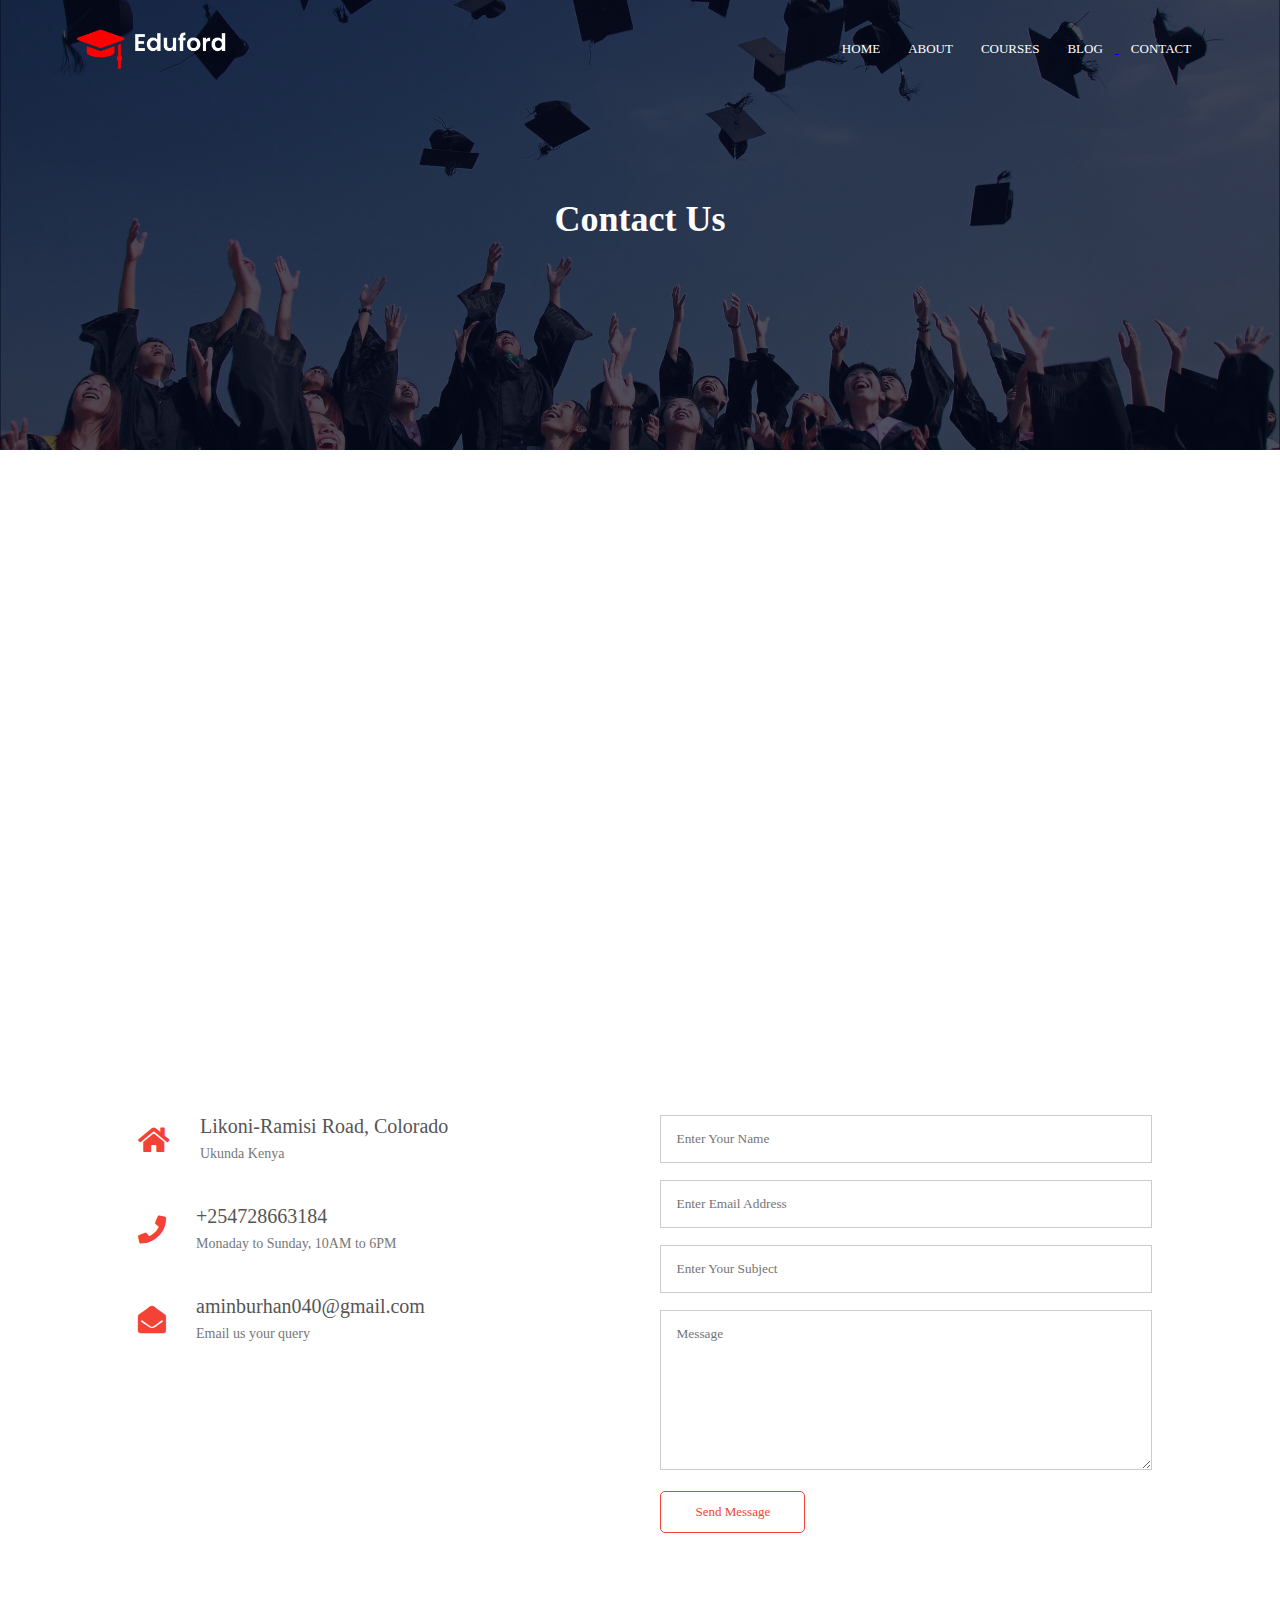
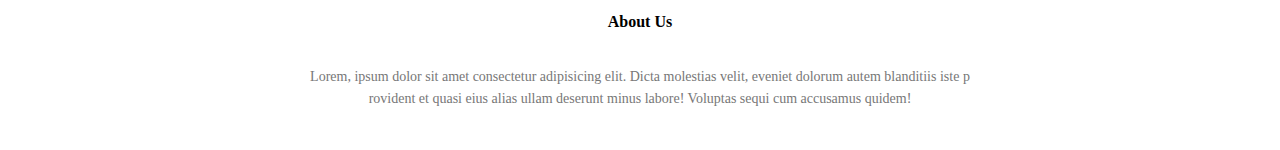
<file: contact.html>
<!DOCTYPE html>
<html lang="en">
<head>
    <meta charset="UTF-8">
    <meta name="viewport" content="width=device-width, initial-scale=1.0">
    <title>University Website</title>

    <link rel="stylesheet" href="style.css">
    <link rel="stylesheet" href="https://cdnjs.cloudflare.com/ajax/libs/font-awesome/5.15.4/css/all.min.css" />

</head>
<body>
    <section class="sub-header">
        <nav>
            <a href="index.html"><img src="./images/logo.png" alt=""></a>
            <div class="nav-links" id="navLinks">
                <img src="./images/close.png" alt="" class="icon close" onclick="hideMenu()">
                <ul>
                    <li><a href="index.html">HOME</a></li>
                    <li><a href="about.html">ABOUT</a></li>
                    <li><a href="course.html">COURSES</a></li>
                    <li><a href="blog.html">BLOG</li>
                    <li><a href="contact.html">CONTACT</a></li>
                </ul>
            </div>
            <img src="./images/menu.png" alt="" class="icon menu" onclick="showMenu()">
        </nav>
        <h1>Contact Us</h1>

    </section>

    <!----contact us-->
    <section class="location">
        <iframe src="https://www.google.com/maps/embed?pb=!1m18!1m12!1m3!1d3978.600834771939!2d39.569304809475135!3d-4.297448046311341!2m3!1f0!2f0!3f0!3m2!1i1024!2i768!4f13.1!3m3!1m2!1s0x184048aa8b26e4a9%3A0x875428805140d73a!2sDiani%20Airport!5e0!3m2!1sen!2ske!4v1717659965193!5m2!1sen!2ske" width="600" height="450" style="border:0;" allowfullscreen="" loading="lazy" referrerpolicy="no-referrer-when-downgrade"></iframe>
    </section>

    <section class="contact-us">
        <div class="row">
            <div class="contact-col">
                <div>
                <i class="fa fa-home" aria-hidden="true"></i>
                <span>
                    <h5>Likoni-Ramisi Road, Colorado</h5>
                    <p>Ukunda Kenya</p>
                </span>
                </div>
            
                <div>
                    <i class="fa fa-phone" aria-hidden="true"></i>
                    <span>
                        <h5>+254728663184</h5>
                        <p>Monaday to Sunday, 10AM to 6PM</p>
                </span>
                </div>
                <div>
                    <i class="fa fa-envelope-open" aria-hidden="true"></i>
                    <span>
                        <h5>aminburhan040@gmail.com</h5>
                        <p>Email us your query</p>
                </span>
                </div>
            </div>
            <div class="contact-col">
                <form action="">
                    <input type="text" placeholder="Enter Your Name" required>
                    <input type="email" placeholder="Enter Email Address" required>
                    <input type="text" placeholder="Enter Your Subject" required>
                    <textarea rows="8" placeholder="Message"></textarea>
                    <button type="submit" class="hero-btn red-btn">Send Message</button>
                </form>
            </div>
        </div>
    </section>


    <!----footer-->
    <section class="footer">
        <h4>About Us</h4>
        <p>Lorem, ipsum dolor sit amet consectetur adipisicing elit. 
            Dicta molestias velit, eveniet dolorum autem blanditiis iste p  <br>
            rovident et quasi eius alias ullam deserunt minus labore! Voluptas 
            sequi cum accusamus quidem!
        </p>
        <div class="icons">

        </div>
    </section>



    <!----javascript for toggle menu -->
    <script>
        var navLinks = document.getElementById("navLinks");

        function showMenu() {
            navLinks.style.right = "0";
        }
        function hideMenu() {
            navLinks.style.right = "-200px";
        }

    </script>

</body>
</html>
</file>
<file: style.css>
* {
    margin: 0;
    padding: 0;
    font-family: Poppins;
}
.header {
    min-height: 100vh;
    width: 100%;
    background-image: linear-gradient(rgba(4,9,30,0.7),rgba(4,9,30,0.7)),url(./images/banner.png);
    background-position: center;
    background-size: cover;
    position: relative;
}
nav {
    display: flex;
    padding: 2% 6%;
    justify-content: space-between;
    align-items: center;
}
nav img {
    width: 150px;
}
.nav-links {
    flex: 1; /*should take up the remaining spaces*/
    text-align: right;
}
.nav-links ul li {
    list-style: none;
    display: inline-block;
    padding: 8px 12px;
    position: relative;
}
.nav-links ul li a {
    color: #fff;
    text-decoration: none;
    font-size: 13px;
}
.nav-links ul li::after {
    content: '';
    width: 0%;
    height: 2px;
    background: #f44336;
    display: block;
    margin: auto;
    transition: 0.5s;
}
.nav-links ul li:hover::after {
    width: 90%;
}
.text-box {
    width: 90%;
    color: #fff;
    position: absolute;
    top: 50%;
    left: 50%;
    transform: translate(-50%,-50%); /*this places the text on the center of the div (the 
    div with the class text-box*/
    text-align: center;
}
.text-box h1 {
    font-size: 62px;
}
.text-box p {
    margin: 10px 0 40px;
    font-size: 14px;
    color: #fff;
}
.hero-btn {
    display: inline-block;
    text-decoration: none;
    color: #fff;
    border: 1px solid #fff;
    padding: 12px 34px;
    font-size: 13px;
    background: transparent;
    position: relative;
    cursor: pointer;
    border-radius: 5px;
}
.hero-btn:hover {
    border: 1px solid #f44336;
    background: #f44336;
    transition: 1s;
}
nav .icon {
    display: none;
}
@media (max-width: 700px) {
    .text-box h1 {
        font-size: 20px;
    }
    .nav-links ul li {
        display: block;
    }
    .nav-links {
        position: fixed;
        background: #f44336;
        height: 100vh;
        width: 200px;
        top: 0;
        right: -200px;
        text-align: left;
        z-index: 2;
        transition: 1s;
    }
     nav .icon {
        display: block;
        margin: 10px;
        width: 15px;
        cursor: pointer;
    }
    .nav-links ul {
        padding: 30px;
    }
}
.course {
    width: 80%;
    margin: auto;
    text-align: center;
    padding-top: 100px;
}
h1 {
    font-size: 36px;
    font-weight: 600;
}
p {
    color: #777;
    font-size: 14px;
    font-weight: 300;
    line-height: 22px;
    padding: 10px;
}
.row {
    margin-top: 5%;
    display: flex;
    justify-content: space-between;
}
.course-col {
    flex-basis: 31%;
    background: #fff3f3;
    border-radius: 10px;
    margin-bottom: 5%;
    padding: 20px 12px;
    box-sizing: border-box;
    transition: 0.5s;
}
h3 {
    text-align: center;
    font-weight: 600;
    margin: 10px 0px;
}
.course-col:hover {
    box-shadow: 0 0 20px 0px rgba(0,0,0,0.2);
}
@media(max-width:700px) {
    .row {
        flex-direction: column;
    }
}

.campus {
    width: 80%;
    margin: auto;
    text-align: center;
    padding-top: 50px;
}
.campus-col {
    flex-basis: 32%;
    border-radius: 10px;
    margin-bottom: 30px;
    position: relative;
    overflow: hidden;
    
}
.campus-col img {
    width: 100%;
    display: block;
}
.layer {
    background: transparent;
    height: 100%;
    width: 100%;
    position: absolute;
    top: 0;
    left: 0;
    transition: 0.5s;
}
.layer:hover {
    background: rgba(226,0,0,0.7);

}
.layer h3{
    width: 100%;
    font-weight: 500px;
    color: #fff;
    font-size: 26px;
    bottom: 0;
    left: 50%;
    transform: translateX(-50%); /*this places the text on the center from x axis*/
    position: absolute;
    opacity: 0;
    transition: 0.5s;
}
.layer:hover h3 {
    bottom: 49%;
    opacity: 1;
}
.facilities {
    width: 80%;
    margin: auto;
    text-align: center;
    padding-top: 100px;
}
.facilities-col {
    flex-basis: 31%;
    border-radius: 10px;
    margin-bottom: 5%;
    text-align: left;
}
.facilities-col img {
    width: 100%;
    border-radius: 10px;
}
.facilities-col p {
    padding: 0;
}
.facilities-col h3 {
    margin-top: 10px;
    margin-bottom: 15px;
    text-align: left;
}
.testimonials {
    width: 80%;
    margin: auto;
    padding-top: 100px;
    text-align: center;
}
.testimonials-col {
    flex-basis: 44%;
    border-radius: 10px;
    margin-bottom: 5px;
    text-align: left;
    background: #fff3f3;
    padding: 25px;
    cursor: pointer;
    display: flex;
}
.testimonials-col img {
    height: 40px;
    margin-left: 5px;
    margin-right: 30px;
    border-radius: 50%;
}
.testimonials-col p {
    padding: 0;
}
.testimonials-col h3 {
    margin-top: 15px;
    text-align: left;
}
.star {
    height: 5px;
}
@media(max-width: 700px){
    .testimonials-col img {
        margin-left: 0px;
        margin-right: 15px;
    }
}
.cta {
    margin: 100px auto;
    width: 80%;
    background-image: linear-gradient(rgba(0,0,0,0.7),rgba(0,0,0,0.7)),url(./images/banner.png);
    background-position: center;
    background-size: cover;
    border-radius: 10px;
    text-align: center;
    padding: 100px 0;
}
.cta h1{
    color: #fff;
    margin-bottom: 40px;
    padding: 0;
}
@media(max-width: 700px) {
    .cta h1 {
        font-size: 24px;
    }
}
.footer {
    width: 100%;
    text-align: center;
    padding: 30px 0;
}
.footer h4 {
    margin-bottom: 25px;
    margin-top: 20px;
    font-weight: 600;
}
/*----about us page ----*/
.sub-header {
    height: 50vh;
    width: 100%;
    background-image: linear-gradient(rgba(4,9,30,0.7),rgba(4,9,30,0.7)),url(./images/background.jpg);
    background-position: center;
    background-size: cover;
    text-align: center;
    color: #fff;
}
.sub-header h1 {
    margin-top: 100px;
}
.about-us {
    width: 80%;
    margin: auto;
    padding-top: 80px;
    padding-bottom: 50px;
}
.about-col {
    flex-basis: 48%;
    padding: 30px 2px;
}
.about-col img {
    width: 100%;
}
.about-col h1{
    padding-top: 0;
}
.about-col p {
    padding: 15px 0 25px;
}
.red-btn {
    border: 1px solid #f44336;
    background: transparent;
    color: #f44336;
}
.red-btn:hover {
    color: #fff;
}
.blog-content {
    width: 80%;
    margin: auto;
    padding: 60px 0;
}
.blog-left {
    flex-basis: 65%;
}
.blog-left img {
    width: 100%;
}
.blog-left h2 {
    color: #222;
    font-weight: 600;
    margin: 30px 0;
}
.blog-left p {
    color: #999;
    padding: 0;
}
.blog-right {
    flex-basis: 32%;
}
.blog-right h3 {
    background: #f44336;
    color: #fff;
    padding: 7px 0;
    font-size: 16px;
    margin-bottom: 20px;
}
.blog-right div {
    display: flex;
    align-items: center;
    justify-content: space-between;
    color: #555;
    padding: 8px;
    box-sizing: border-box;
}
.comment-box {
    border: 1px solid #ccc;
    margin: 50px 0;
    padding: 10px 20px;
}
.comment-box h3 {
    text-align: left;
}
.comment-form input, .comment-form textarea {
    width: 100%;
    padding: 10px;
    margin: 15px 0;
    box-sizing: border-box;
    border: none;
    outline: none;
    background: #f0f0f0;
}
.comment-form button {
    margin: 10px 0;
}
@media(max-width: 700px) {
    .sub-header h1{
        font-size: 24px;
    }
}
.location {
    width: 80%;
    margin: auto;
    padding: 80px 0;
}
.location iframe  {
    width: 100%;
}
.contact-us {
    width: 80%;
    margin: auto;
}
.contact-col {
    flex-basis: 48%;
    margin-bottom: 30px;
}
.contact-col div {
    display: flex;
    align-items: center;
    margin-bottom: 40px;
}
.contact-col div .fa {
    font-size: 28px;
    color: #f44336;
    margin: 10px;
    margin-right: 30px;
}
.contact-col div p{
    padding: 0;
}
.contact-col h5 {
    font-size: 20px;
    margin-bottom: 5px;
    color: #555;
    font-weight: 400;
}
.contact-col input, .contact-col textarea {
    width: 100%;
    padding: 15px;
    margin-bottom: 17px;
    outline: none;
    border: 1px solid #ccc;
    box-sizing: border-box;
}
</file>
